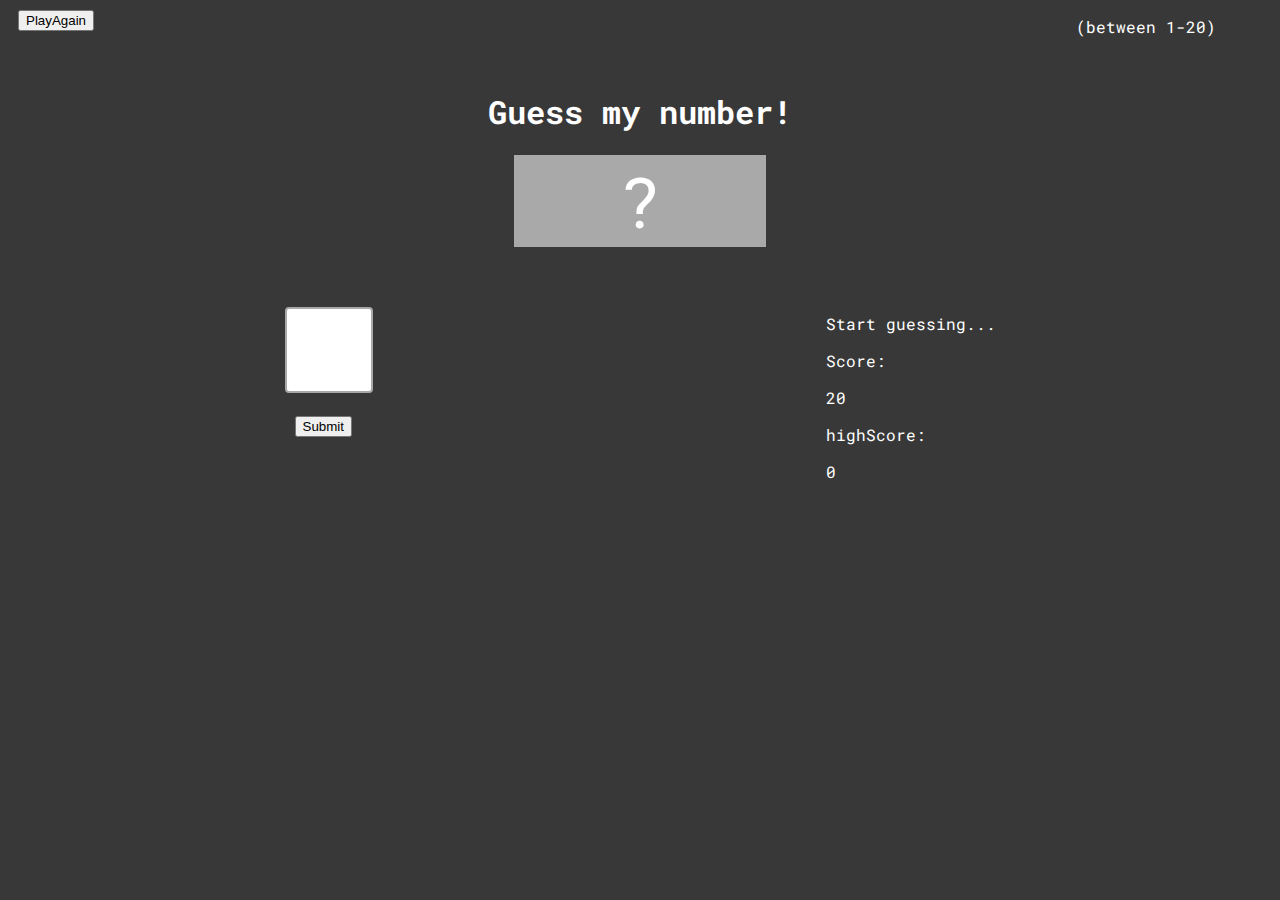
<file: JS session 6/index.html>
<!DOCTYPE html>
<html lang="en">
  <head>
    <meta charset="UTF-8" />
    <meta http-equiv="X-UA-Compatible" content="IE=edge" />
    <meta name="viewport" content="width=device-width, initial-scale=1.0" />
    <link rel="preconnect" href="https://fonts.googleapis.com" />
    <link rel="preconnect" href="https://fonts.gstatic.com" crossorigin />
    <link
      href="https://fonts.googleapis.com/css2?family=Roboto+Mono:wght@600&display=swap"
      rel="stylesheet"
    />
    <title>Guess my number</title>
    <style>
      body {
        font-family: "Roboto Mono", monospace;
        color: white;
        background-color: rgba(56, 56, 56,1);
      }

      .title {
        padding-top: 3%;
        font-size: xx-large;
        display: flex;
        flex-direction: column;
        text-align: center;
      }
      .note {
        position: absolute;
        right: 5%;
        top: 0px;
      }
      .number {
        background-color: darkgray;
        margin: 0 40%;
        width: 20%px;
        font-size: 70px;
        text-align: center;
        align-content: center;
      }
      .block {
        padding: 50px;
        display: flex;
        flex: auto;
        flex-direction: row;
        justify-content: space-around;
      }
      .block1 {
        padding-top: 10px;
        max-width: 50%;
      }
      .block2 {
        max-width: 50%;
      }
      input[type="text"] {
        border: 2px solid darkgrey;
        width: 80px;
        height: 80px;
        border-radius: 4px;
        font-size: 70px;
      }
      input[type="submit"] {
        margin-left: 10px;
      }
    </style>
  </head>
  <body>
    <input class="again" type="submit" value="PlayAgain" />
    <h1 class="title">Guess my number!</h1>
    <p class="note">(between 1-20)</p>
    <p class="number">?</p>
    <div class="block">
      <div class="block1">
        <input type="text" id="fname" class="guess" name="guess" />
        <br /><br />
        <input class="check" type="submit" value="Submit" />
      </div>
      <div class="block2">
        <p class="message">Start guessing...</p>
        <p class="score">Score:</p>
        <p class="scorenum">20</p>
        <p class="high">highScore: <p class="highscorenum">0</p></p>
      </div>
    </div>
    <script>

        //generate a random number
        let secretNumber = Math.trunc((Math.random()*20))+1

        //add eventlistener to the button submit
        //this listener takes the input
        document.querySelector(".check").addEventListener("click", function () {
            isNumber = Number(document.querySelector(".guess").value);
        let number = document.querySelector(".guess").value;
        currentScore = document.querySelector(".scorenum").textContent;
        if(!isNumber){
            document.querySelector(".message").textContent = "NOT A NUMBER ";
        //if the number is correct we change the background to green and display you win, and if the highscore is higher than the old one update it to the new one
        }else if (number == secretNumber) {
          document.querySelector("body").style.backgroundColor= '#60b347'
          document.querySelector(".message").textContent = "YOU WIN ";
          document.querySelector(".number").textContent = secretNumber;
          if(currentScore > document.querySelector(".highscorenum").textContent)
          document.querySelector(".highscorenum").textContent = currentScore;
          document.querySelector(".again").addEventListener("click", function () {
            document.querySelector("body").style.backgroundColor= '#565656'
            document.querySelector(".scorenum").textContent = 20;
            secretNumber = Math.trunc((Math.random()*20))+1;
            document.querySelector(".number").textContent = "?";
            document.querySelector(".guess").value = "";
          });
        } else if (number < secretNumber) {
          document.querySelector(".message").textContent = "TOO LOW ";
          
          document.querySelector(".scorenum").textContent = currentScore - 1;
        } else {
          document.querySelector(".message").textContent = "TOO HIGH ";
          document.querySelector(".scorenum").textContent = currentScore - 1;
        }
      });
    </script>
    <script src="explanation.js"></script>
  </body>
</html>
</file>
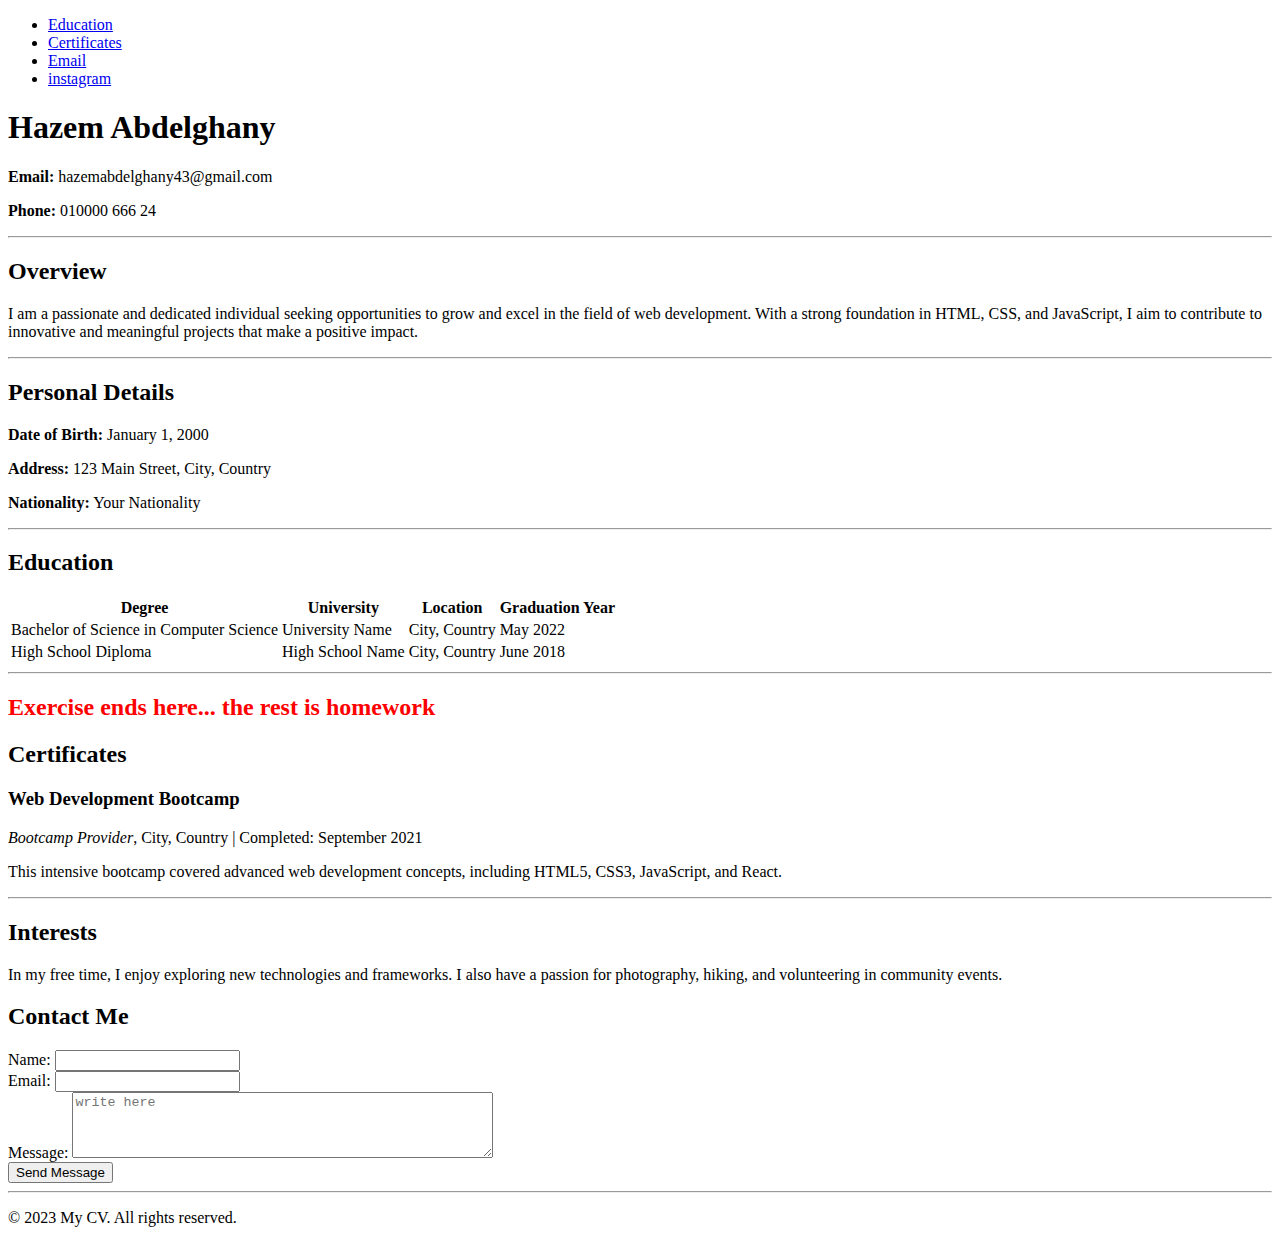
<file: Session 1 - HTML Part 1/index.html>
<!DOCTYPE html>
<html lang="en">
<head>
    <meta charset="UTF-8">
    <title>My CV</title>
</head>
<body>
    <nav>
        <ul>
            <li><a href="#hazem">Education</a></li>
            <li><a href="#certificates">Certificates</a></li>
            <li><a href="mailto:hazemabdelghany43@gmail.com">Email</a></li>
            <li><a href="https://www.instagram.com/hazem_abdelghany/" target="_blank">instagram</a></li>
        </ul>
    </nav>
        <h1>Hazem Abdelghany</h1>
        <p><strong>Email:</strong> hazemabdelghany43@gmail.com</p>
        <p><strong>Phone:</strong> 010000 666 24</p>
        <hr>


    <section>
        <h2>Overview</h2>
        <p>
            I am a passionate and dedicated individual seeking opportunities to grow and excel in the field of web development. With a strong foundation in HTML, CSS, and JavaScript, I aim to contribute to innovative and meaningful projects that make a positive impact.
        </p>
        <hr>
    </section>

    <section>
        <h2>Personal Details</h2>
        <p><strong>Date of Birth:</strong> January 1, 2000</p>
        <p><strong>Address:</strong> 123 Main Street, City, Country</p>
        <p><strong>Nationality:</strong> Your Nationality</p>
        <hr>
    </section>

    <section>
        <h2 id="hazem">Education</h2>
        <table>
            <tr>
                <th>Degree</th>
                <th>University</th>
                <th>Location</th>
                <th>Graduation Year</th>
            </tr>
            <tr>
                <td>Bachelor of Science in Computer Science</td>
                <td>University Name</td>
                <td>City, Country</td>
                <td>May 2022</td>
            </tr>
            <tr>
                <td>High School Diploma</td>
                <td>High School Name</td>
                <td>City, Country</td>
                <td>June 2018</td>
            </tr>
        </table>
        <hr>
    </section>
<h2><FONT COLOR="#FF00000">Exercise ends here... the rest is homework</FONT></h2>
    <section id="certificates">
        <h2>Certificates</h2>
        <h3>Web Development Bootcamp</h3>
        <p><em>Bootcamp Provider</em>, City, Country | Completed: September 2021</p>
        <p>
            This intensive bootcamp covered advanced web development concepts, including HTML5, CSS3, JavaScript, and React.
        </p>
        <hr>
    </section>

    <section>
        <h2>Interests</h2>
        <p>
            In my free time, I enjoy exploring new technologies and frameworks. I also have a passion for photography, hiking, and volunteering in community events.
        </p>
    </section>
    <section>
        <h2>Contact Me</h2>
        <form action="mailto:hazemabdelghany43@gmail.com" method="post" enctype="text/plain">
            <label for="name">Name:</label>
            <input type="text" id="name" required>
            <br>
            <label for="email">Email:</label>
            <input type="email" id="email" required>
            <br>
            <label for="message">Message:</label>
            <textarea id="message" name="message" rows="4" cols="50" placeholder="write here" required></textarea>
            <br>
            <input type="submit" value="Send Message">
        </form>
    </section>

    <footer>
        <hr>
        <p>&copy; 2023 My CV. All rights reserved.</p>
    </footer>
</body>
</html>
</file>
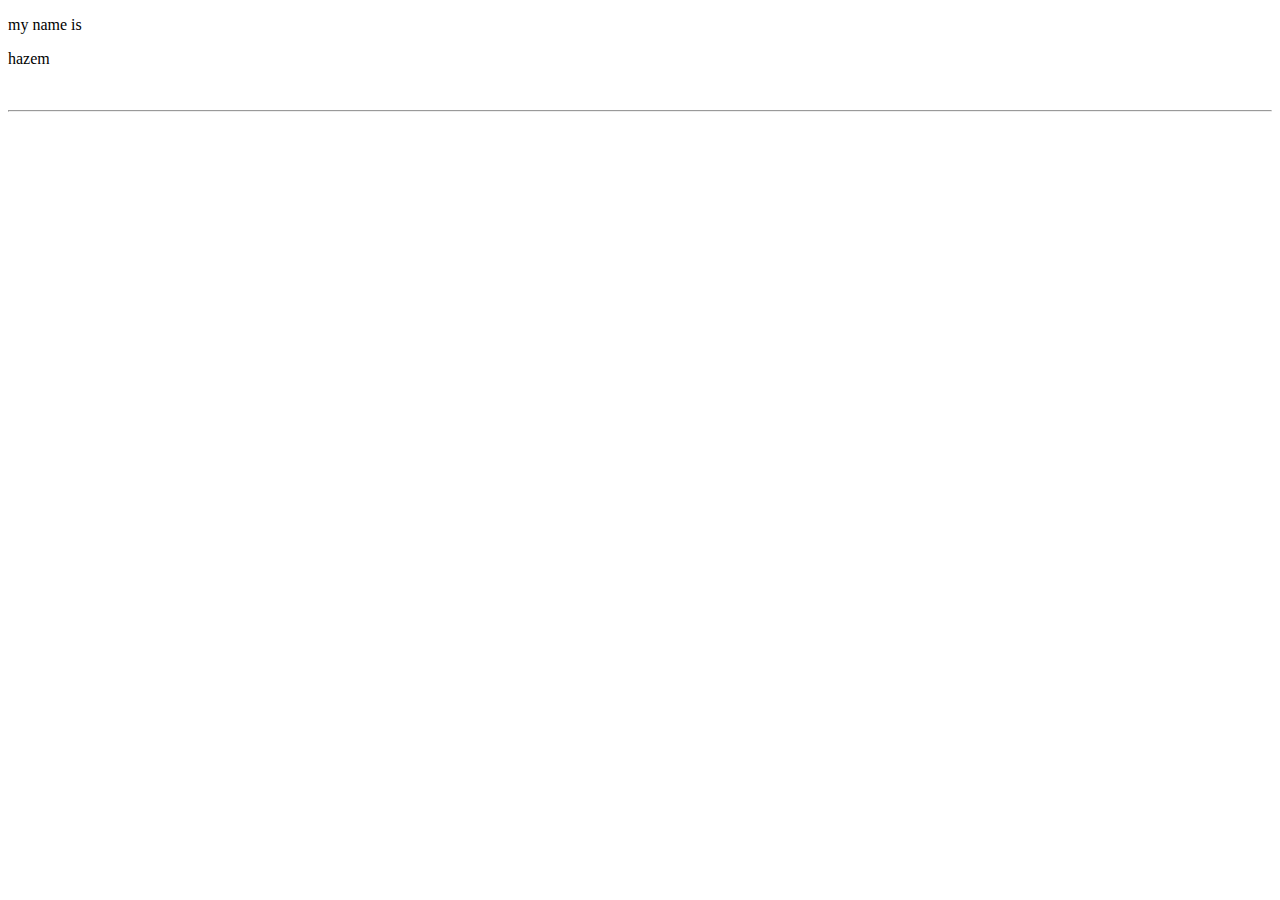
<file: Session 1 explanation/index.html>
<!DOCTYPE html>
<html lang="en">
<head>
    <meta charset="UTF-8">
    <meta name="viewport" content="width=device-width, initial-scale=1.0">
    <title>hazzouma</title>
</head>
<body>
    <p>my name is</p> <p>hazem</p>
    <br>
    <hr>
</body>
</html>
</file>
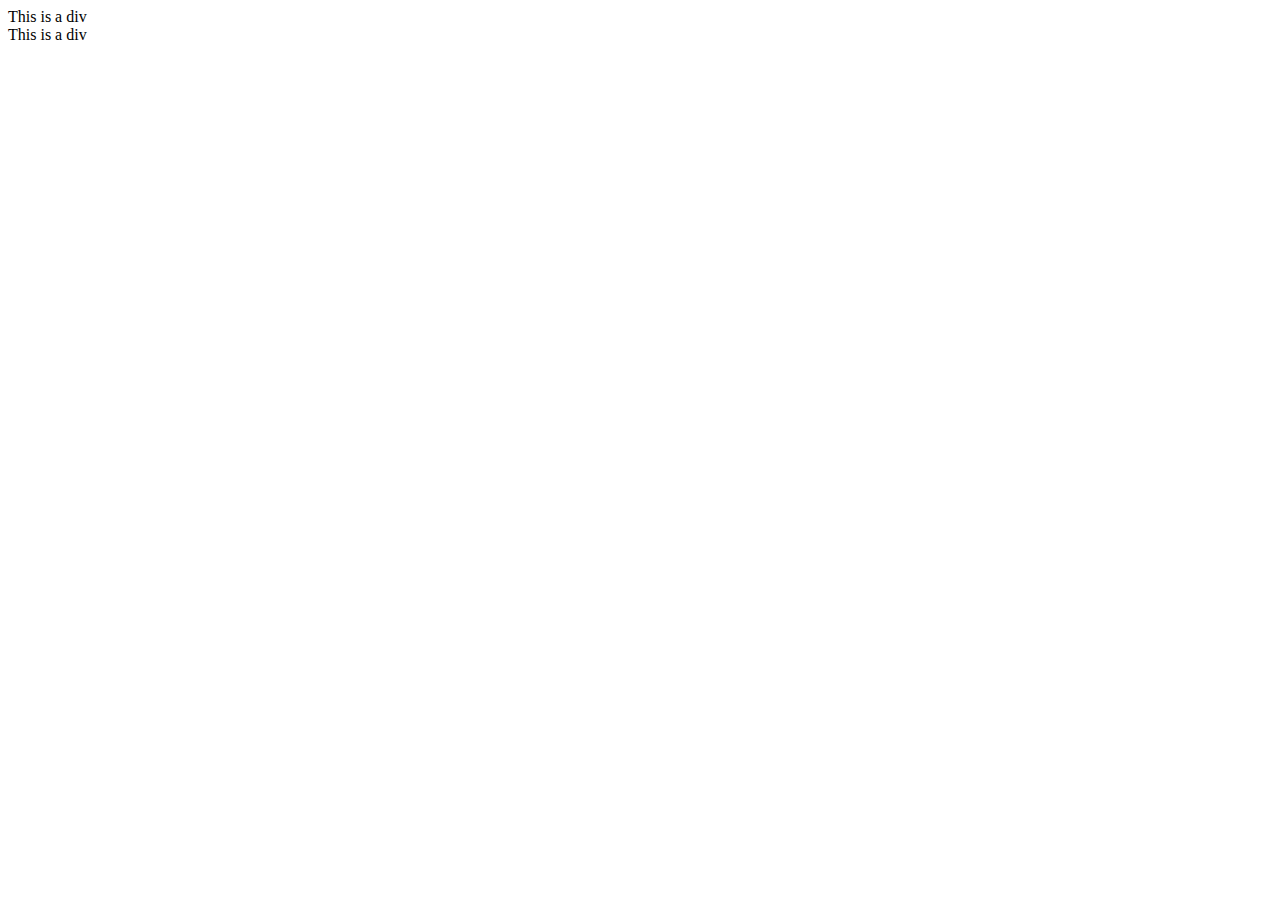
<file: Session 3/recording/index.html>
<!DOCTYPE html>
<html lang="en">
  <head>
    <meta charset="UTF-8" />
    <meta name="viewport" content="width=device-width, initial-scale=1.0" />
    <title>Document</title>
  </head>
  <body>
    <div>
      <div>This is a div</div>
      <div>This is a div</div>
    </div>
  </body>
</html>
</file>
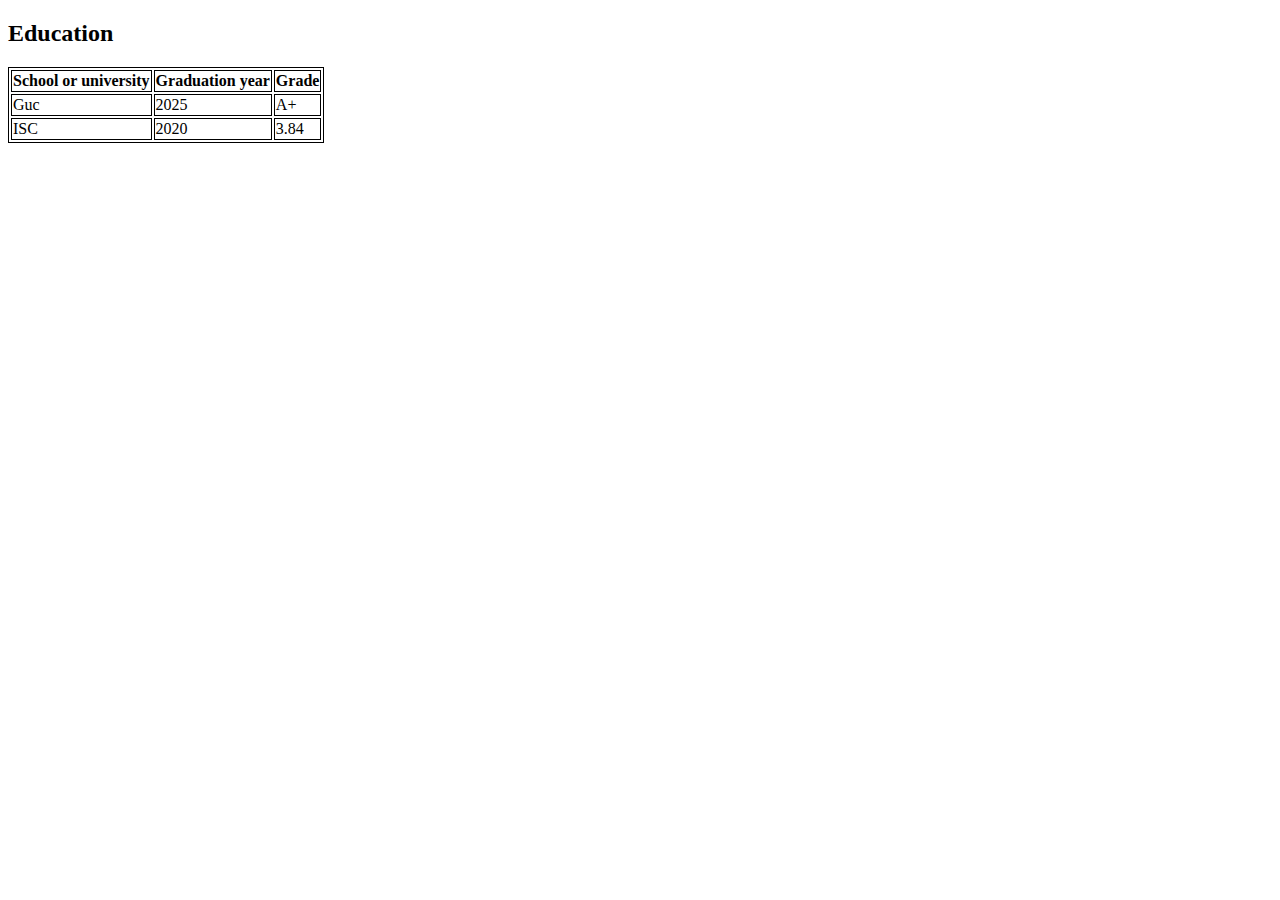
<file: Session 2/recording/explanation.html>
<!DOCTYPE html>
<html lang="en">
  <head>
    <meta charset="UTF-8" />
    <meta name="viewport" content="width=device-width, initial-scale=1.0" />
    <title>Document</title>
    <style>
      table,
      th,
      td {
        border: 1px solid black;
      }
    </style>
  </head>
  <body>
    <!-- <h2>To do list</h2>
    <ul>
      <li>cookies</li>
      <li>bananas</li>
      <li>apples</li>
    </ul> -->

    <!-- <h2>levels of a game</h2>
    <ol>
      <li>the beginning</li>
      <li>the intermediate</li>
      <li>the boss</li>
    </ol> -->

    <h2>Education</h2>
    <table>
      <tr>
        <th>School or university</th>
        <th>Graduation year</th>
        <th>Grade</th>
      </tr>
      <tr>
        <td>Guc</td>
        <td>2025</td>
        <td>A+</td>
      </tr>
      <tr>
        <td>ISC</td>
        <td>2020</td>
        <td>3.84</td>
      </tr>
    </table>
  </body>
</html>
</file>
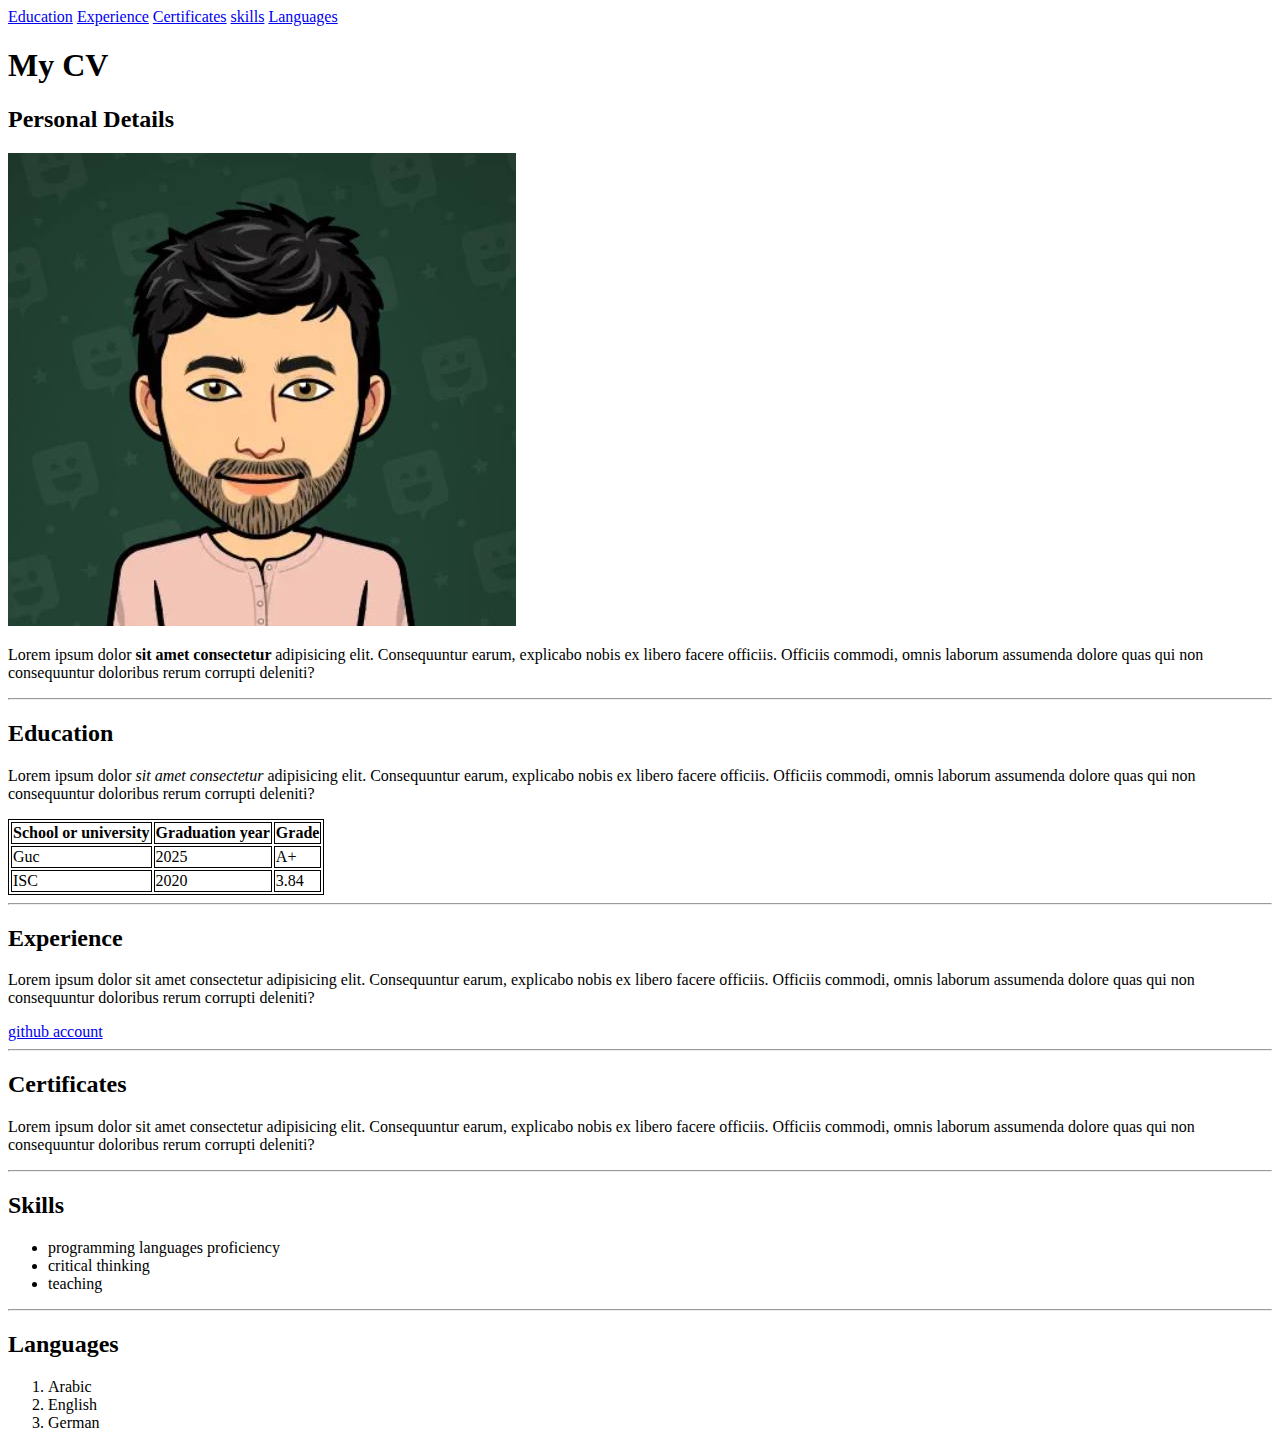
<file: Session 2/recording/test.html>
<!-- Table of contents:
- lists (ul, ol) 
- table
- semantics
- classes and ids

activities:
- skills section ul
- languages section ol
- navigations
-->

<!DOCTYPE html>
<html lang="en">
  <head>
    <meta charset="UTF-8" />
    <meta name="viewport" content="width=device-width, initial-scale=1.0" />
    <title>Hazem</title>
    <style>
      table,
      th,
      td {
        border: 1px solid black;
      }
    </style>
  </head>
  <body>
    <nav>
      <a href="#1">Education</a>
      <a href="#2">Experience</a>
      <a href="#3">Certificates</a>
      <a href="#4">skills</a>
      <a href="#5">Languages</a>
    </nav>
    <h1>My CV</h1>
    <section>
      <h2>Personal Details</h2>
      <img class="personal" src="bitmoji.jpg" alt="Personal picture" />
      <p class="personal" id="p1">
        Lorem ipsum dolor <strong>sit amet consectetur </strong> adipisicing
        elit. Consequuntur earum, explicabo nobis ex libero facere officiis.
        Officiis commodi, omnis laborum assumenda dolore quas qui non
        consequuntur doloribus rerum corrupti deleniti?
      </p>
    </section>
    <hr />
    <div id="1">
      <h2>Education</h2>
      <p>
        Lorem ipsum dolor <em>sit amet consectetur</em> adipisicing elit.
        Consequuntur earum, explicabo nobis ex libero facere officiis. Officiis
        commodi, omnis laborum assumenda dolore quas qui non consequuntur
        doloribus rerum corrupti deleniti?
      </p>
      <table>
        <tr>
          <th>School or university</th>
          <th>Graduation year</th>
          <th>Grade</th>
        </tr>
        <tr>
          <td>Guc</td>
          <td>2025</td>
          <td>A+</td>
        </tr>
        <tr>
          <td>ISC</td>
          <td>2020</td>
          <td>3.84</td>
        </tr>
      </table>
    </div>

    <hr />
    <section id="2">
      <h2>Experience</h2>
      <p>
        Lorem ipsum dolor sit amet consectetur adipisicing elit. Consequuntur
        earum, explicabo nobis ex libero facere officiis. Officiis commodi,
        omnis laborum assumenda dolore quas qui non consequuntur doloribus rerum
        corrupti deleniti?
      </p>
      <a href="https://github.com/hazem-abdelghany20" target="_blank">
        github account
      </a>
    </section>
    <hr />
    <section id="3">
      <h2>Certificates</h2>
      <p>
        Lorem ipsum dolor sit amet consectetur adipisicing elit. Consequuntur
        earum, explicabo nobis ex libero facere officiis. Officiis commodi,
        omnis laborum assumenda dolore quas qui non consequuntur doloribus rerum
        corrupti deleniti?
      </p>
    </section>
    <hr />
    <div id="4">
      <h2>Skills</h2>
      <ul>
        <li>programming languages proficiency</li>
        <li>critical thinking</li>
        <li>teaching</li>
      </ul>
    </div>
    <hr />
    <div id="5">
      <h2>Languages</h2>
      <ol>
        <li>Arabic</li>
        <li>English</li>
        <li>German</li>
      </ol>
    </div>
  </body>
</html>
</file>
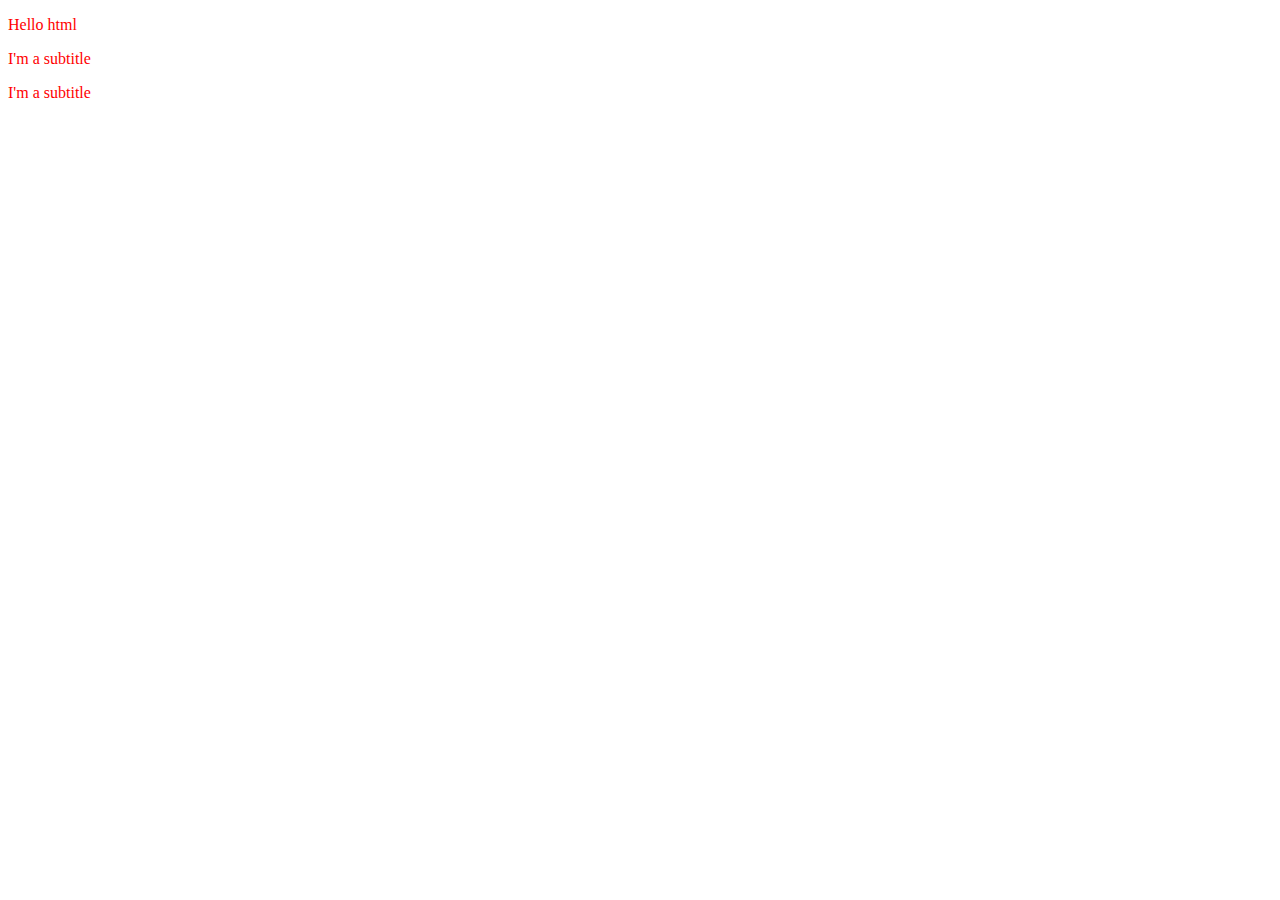
<file: Session 3/offline/subtitle.html>
<!DOCTYPE html>
<html lang="en">
<head>
    <meta charset="UTF-8">
    <meta name="viewport" content="width=device-width, initial-scale=1.0">
    <title>Document</title>

    <style>
        p{
            color: red !important;
        }
        .subtitle{
            color : green;
        }
        #notgreen{
            color:brown;
        }
    </style>
</head>
<body>
    <p>Hello html</p>
    <p class="subtitle">I'm a subtitle</p>
    <p class="subtitle" id="notgreen">I'm a subtitle</p>
</body>
</html>
</file>
